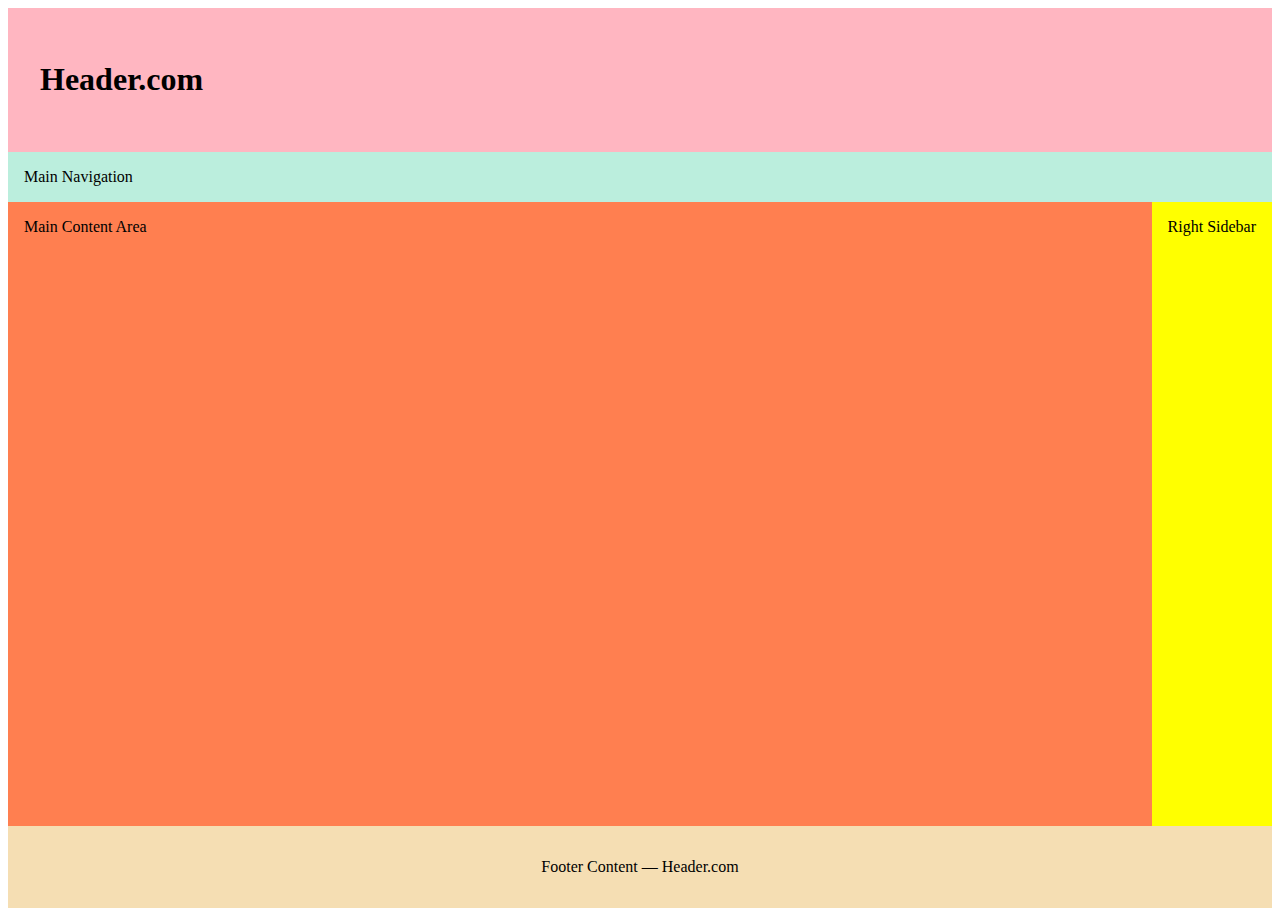
<file: holygrail.html>
<!DOCTYPE html>
<html lang="en">
<head>
    <meta charset="UTF-8">
    <meta name="viewport" content="width=device-width, initial-scale=1.0">
    <title>Document</title>
    <link rel="stylesheet" href="styles/holygrail.css">
</head>
<body>
    <!-- this content was forked from Google Web Developers 10 Modern Layouts https://youtu.be/qm0IfG1GyZU?t=465-->
    <header>
        <h1 contenteditable>Header.com</h1>
    </header>
    <nav>Main Navigation</nav>
    <main contenteditable>Main Content Area</main>
    <aside contenteditable>Right Sidebar</aside>
    <footer contenteditable>Footer Content — Header.com</footer>
</body>
</html>
</file>
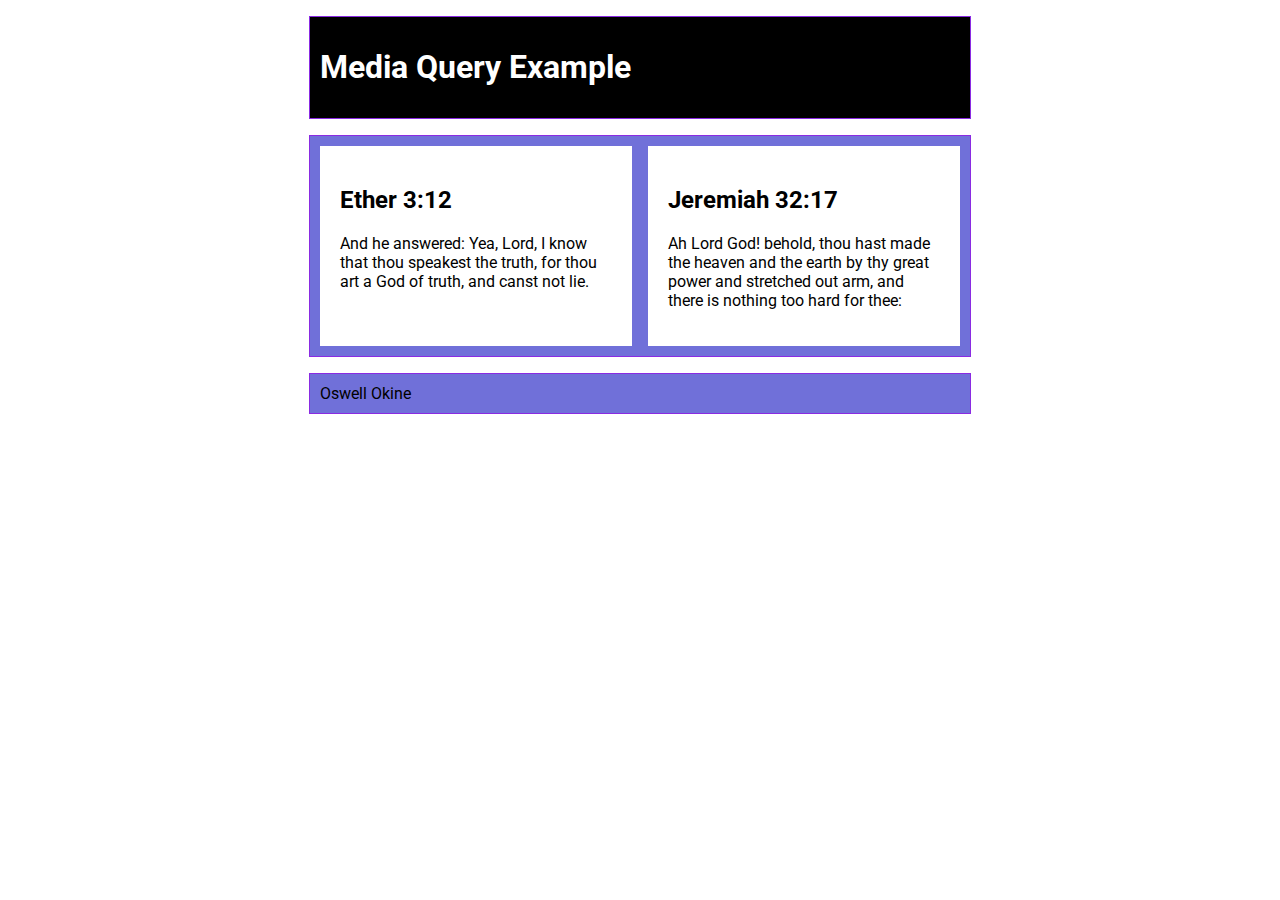
<file: media-query.html>
<!DOCTYPE html>
<html lang="en">
<head>
    <meta charset="UTF-8">
    <meta name="viewport" content="width=device-width, initial-scale=1.0">
    <title>WDD 230 - Media Query Example</title>
    <meta name="description" content="Media query learning activity example page">
    <meta name="author" content="Oswell Okine">
    <link rel="preconnect" href="https://fonts.googleapis.com">
    <link rel="preconnect" href="https://fonts.gstatic.com" crossorigin>
    <link href="https://fonts.googleapis.com/css2?family=Roboto:ital,wght@0,100;0,300;0,400;0,500;0,700;0,900;1,100;1,300;1,400;1,500;1,700;1,900&display=swap" rel="stylesheet">
    <link rel="stylesheet" href="styles/media-query.css">
    <link rel="stylesheet" href="styles/media-query-large.css">
</head>
<body>
    <header>
        <h1>Media Query Example</h1>
    </header>
    <main>
        <section>
            <h2>Ether 3:12</h2>
            <p>And he answered: Yea, Lord, I know that thou speakest the truth, for thou art a God of truth, and canst not lie.</p>
        </section>
        <section>
            <h2>Jeremiah 32:17</h2>
            <p>Ah Lord God! behold, thou hast made the heaven and the earth by thy great power and stretched out arm, and there is nothing too hard for thee:</p>
        </section>
    </main>
    <footer>Oswell Okine</footer>
</body>
</html>
</file>
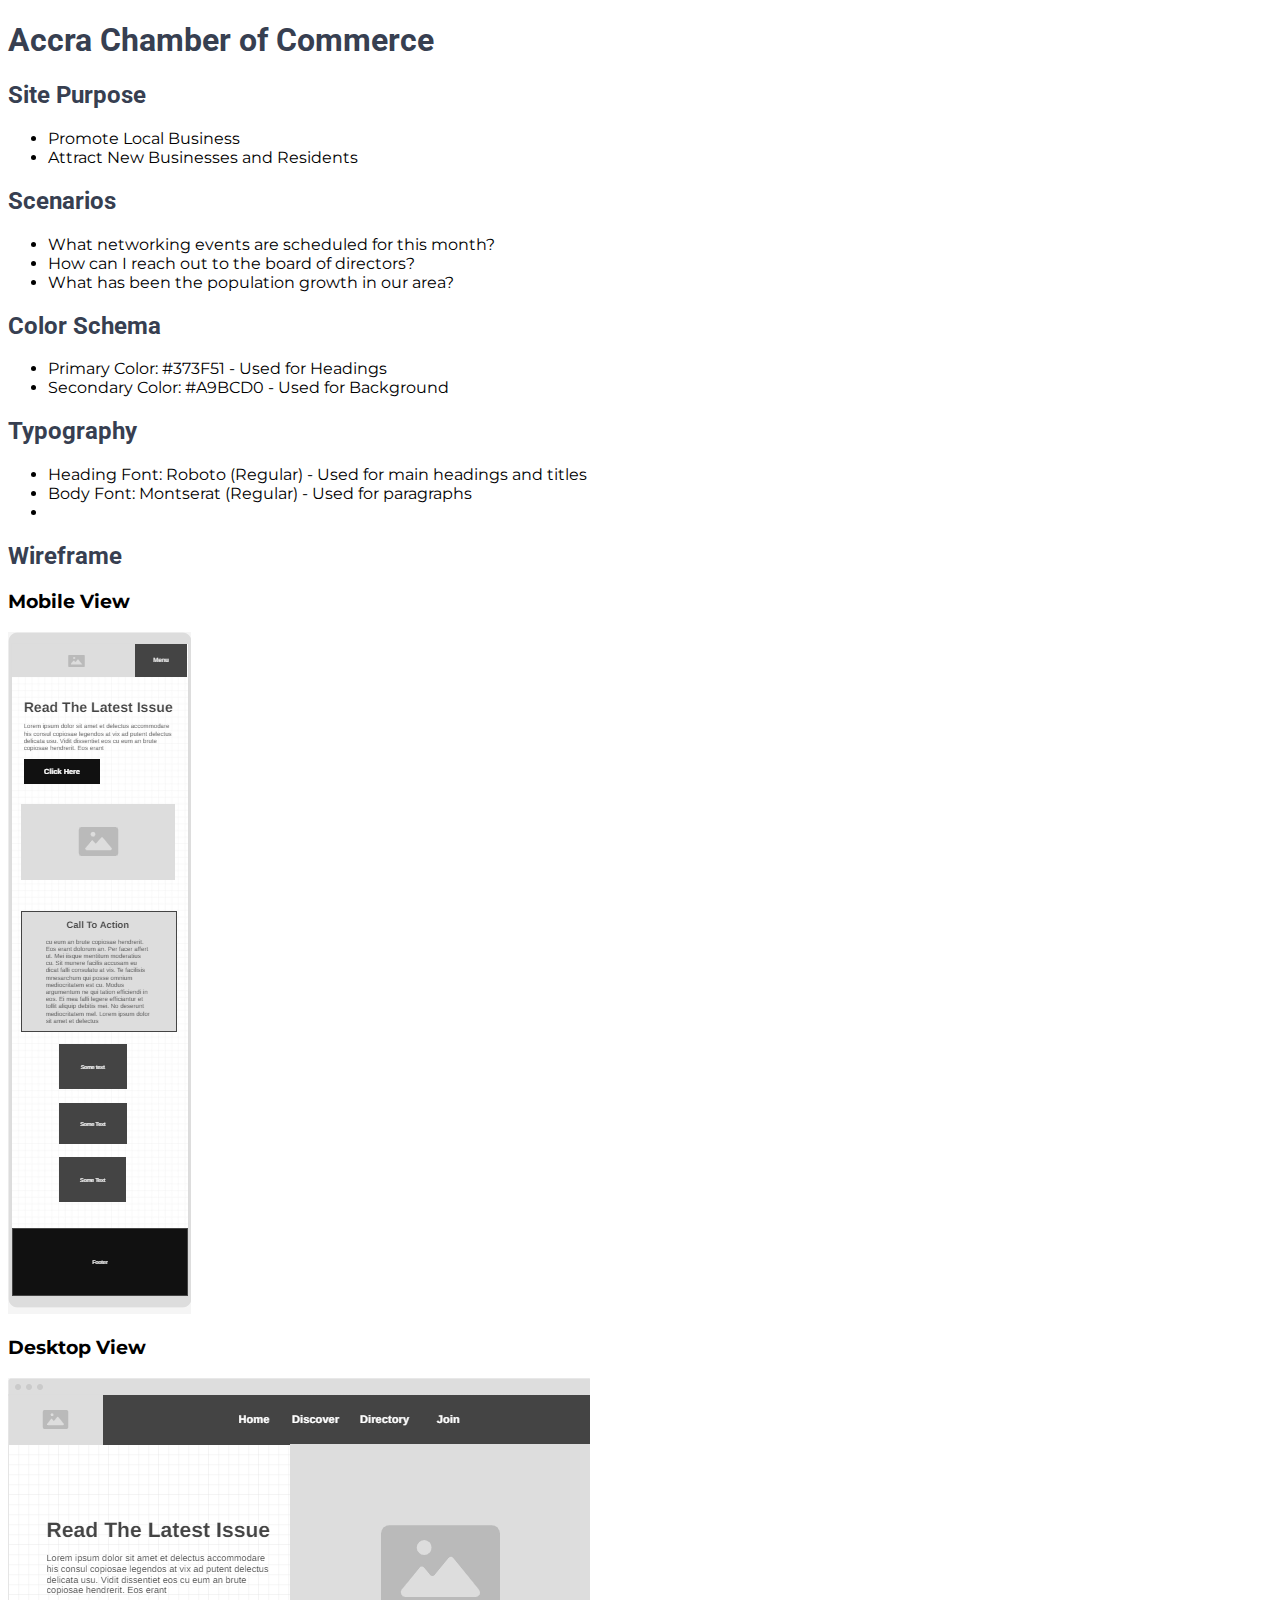
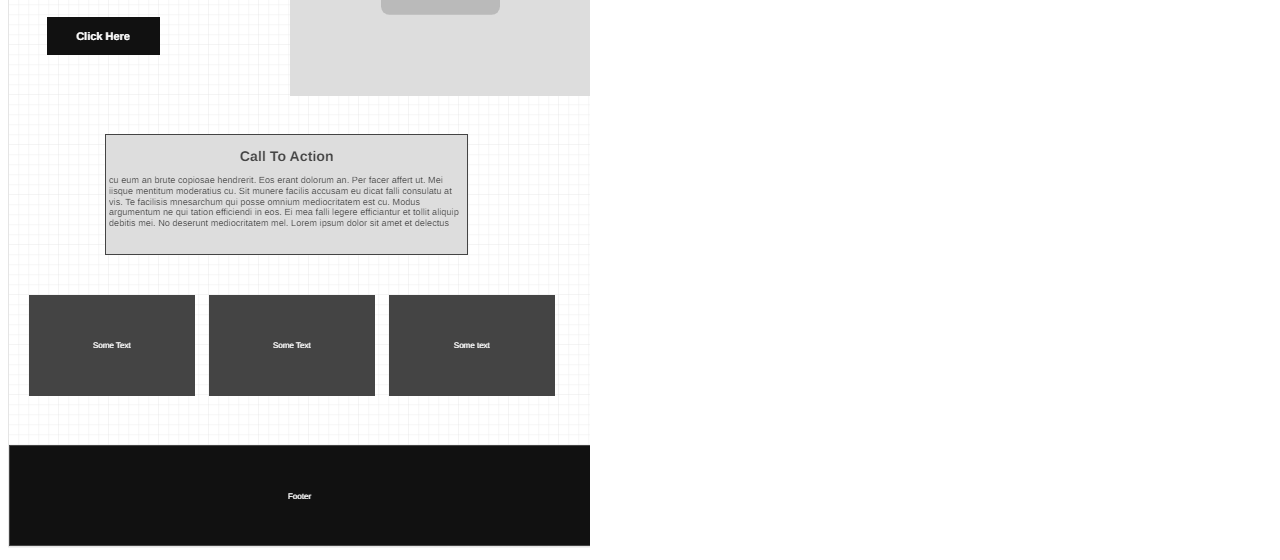
<file: week01/chamber-site-plan.html>
<!DOCTYPE html>
<html lang="en">
<head>
    <meta charset="UTF-8">
    <meta name="viewport" content="width=device-width, initial-scale=1.0">
    <title>Accra Chamber of Commerce</title>
    <meta name="description" content="Chamber Commerce Site Plan">
    <link rel="stylesheet" href="/styles/chamber-site-plan.css">
    <link rel="preconnect" href="https://fonts.googleapis.com">
    <link rel="preconnect" href="https://fonts.googleapis.com">
    <link rel="preconnect" href="https://fonts.gstatic.com" crossorigin>
    <link href="https://fonts.googleapis.com/css2?family=Montserrat&family=Roboto:wght@300;400;700&display=swap" rel="stylesheet">
</head>
<body>
    <header>
        <h1>Accra Chamber of Commerce</h1>
    </header>
    <main>
        <section id="site-purpose">
            <h2>Site Purpose</h2>
            <ul>
                <li>Promote Local Business</li>
                <li>Attract New Businesses and Residents</li>
            </ul>
        </section>
        <section id="scenarios">
            <h2>Scenarios</h2>
            <ul>
                <li>What networking events are scheduled for this month?</li>
                <li>How can I reach out to the board of directors?</li>
                <li>What has been the population growth in our area?</li>
            </ul>
        </section>
        <section id="color-scheme">
            <h2>Color Schema</h2>
            <ul>
                <li>Primary Color: #373F51 - Used for Headings</li>
                <li>Secondary Color: #A9BCD0 - Used for Background</li>
            </ul>
        </section>
        <section id="typography">
            <h2>Typography</h2>
            <ul>
                <li>Heading Font: Roboto (Regular) - Used for main headings and titles</li>
                <li>Body Font: Montserat (Regular) - Used for paragraphs</li>
                <li></li>
            </ul>
        </section>
        <section id="wireframe">
            <h2>Wireframe</h2>
            <h3>Mobile View</h3>
            <img src="/images/mobile.png" alt="mobile-view">
            <h3>Desktop View</h3>
            <img src="/images/desktop.png" alt="desktop-view">
        </section>
    </main>
</body>
</html>
</file>
<file: styles/holygrail.css>
* {
box-sizing: border-box;
}
body {
display: grid;
height: 100vh;
grid-template-columns: 1fr auto;
grid-template-rows: auto auto 1fr auto;
}

header {
background: lightpink;
padding: 2rem;
grid-column: 1 / 3;
}

nav {
grid-column: 1 / 3;
background-color: #bed;
padding: 1rem;
}

main {
background: coral;
height: 100%;
padding: 1rem;
}

aside {
background: yellow;
grid-column: 2 / 3;
padding: 1rem;
}

footer {
background: wheat;
padding: 2rem;
text-align: center;
grid-column: 1 / 3;
}
</file>
<file: styles/media-query.css>
body {
    font-family: "Roboto", sans-serif;
}
header, main, footer {
    max-width: 640px;
    margin: 1rem auto;
    border: 1px solid blueviolet;
    padding: 10px;
    background-color: rgb(112, 112, 217);
}
main {
    display: grid;
    grid-template-columns: 1fr;
    grid-gap: 1rem;
}
section {
    background-color: #fff;
    padding: 20px;
}
</file>
<file: styles/media-query-large.css>
@media screen and (min-width: 500px) {
    header {
        background-color: black;
        color: #fff;
    }
    main {
        grid-template-columns: 1fr 1fr;
    }
}
</file>
<file: styles/chamber-site-plan.css>
body {
    font-family: "Montserrat", sans-serif;
}

h1, h2 {
    font-family: "Roboto", sans-serif;
    font-weight: 700;
    color: #373F51;
}
</file>
